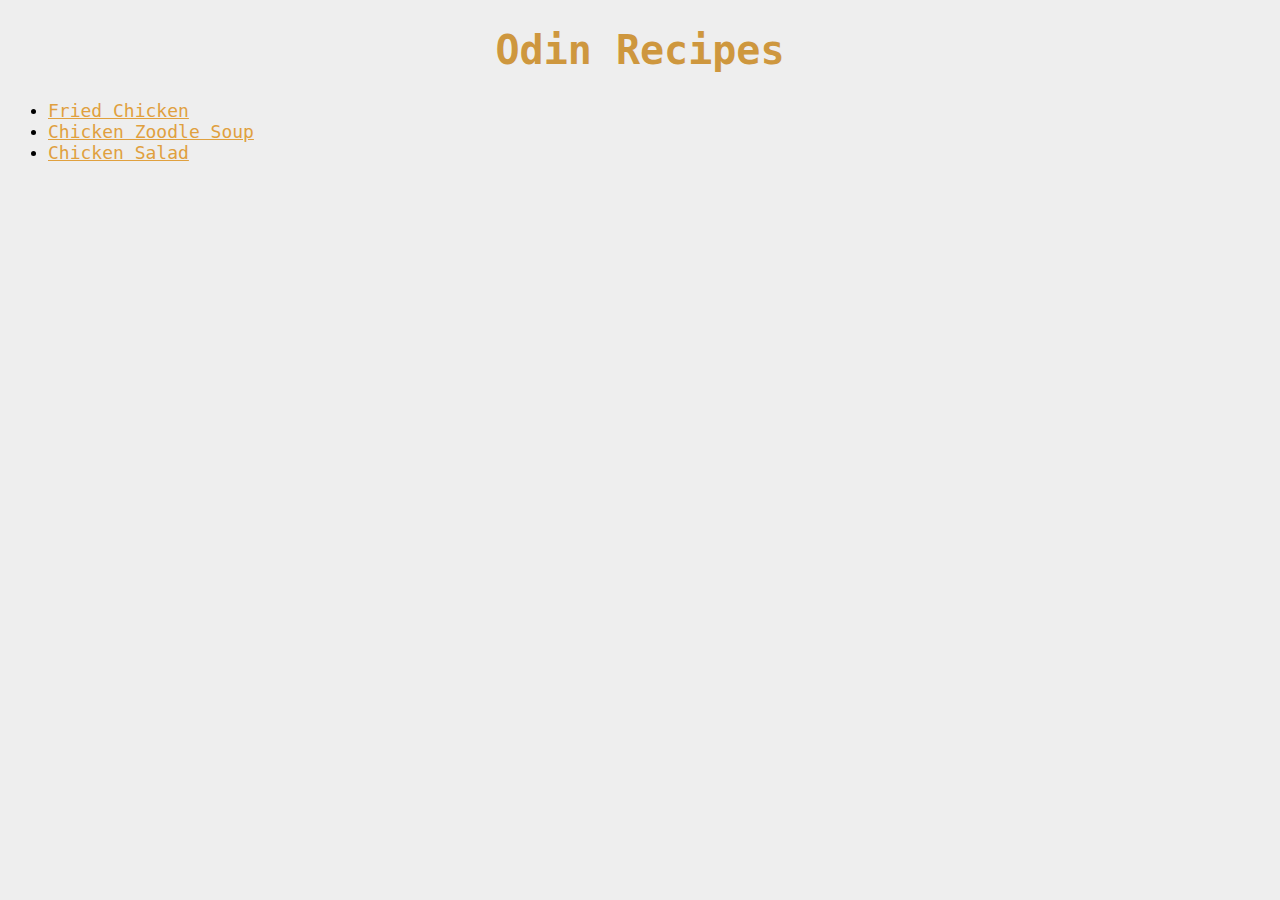
<file: index.html>
<!DOCTYPE html>
<html lang="en">
<head>
    <meta charset="UTF-8">
    <meta http-equiv="X-UA-Compatible" content="IE=edge">
    <meta name="viewport" content="width=device-width, initial-scale=1.0">
    <link rel="stylesheet" href="./css/styles.css">
    <title>Odin Recipes</title>
</head>
<body>
    <h1 id="heading">Odin Recipes</h1>
    <ul>
    <li><a class="un-list" href="recipes/fried-chicken.html">Fried Chicken</a></li>
    <li><a class="un-list" href="recipes/chicken-zoodle-soup.html">Chicken Zoodle Soup</a></li>
    <li><a class="un-list" href="recipes/chicken-salad.html">Chicken Salad</a></li>
    </ul>
</body>
</html>
</file>
<file: css/styles.css>
* {
    background-color: #eee;
    font-family: monospace, sans-serif;
}
#heading {
    font-family: monospace, sans-serif;
    font-size: 40px;
    color: rgb(206 151 62);
    text-align: center;
}

.un-list {
    color: rgb(224 160 62);
    font-size: 18px;
    font-weight: 500;
}

img {
    height: auto;
    width: 800px;
}

h2 {
  font-size: 30px;
  color: black;
}
</file>
